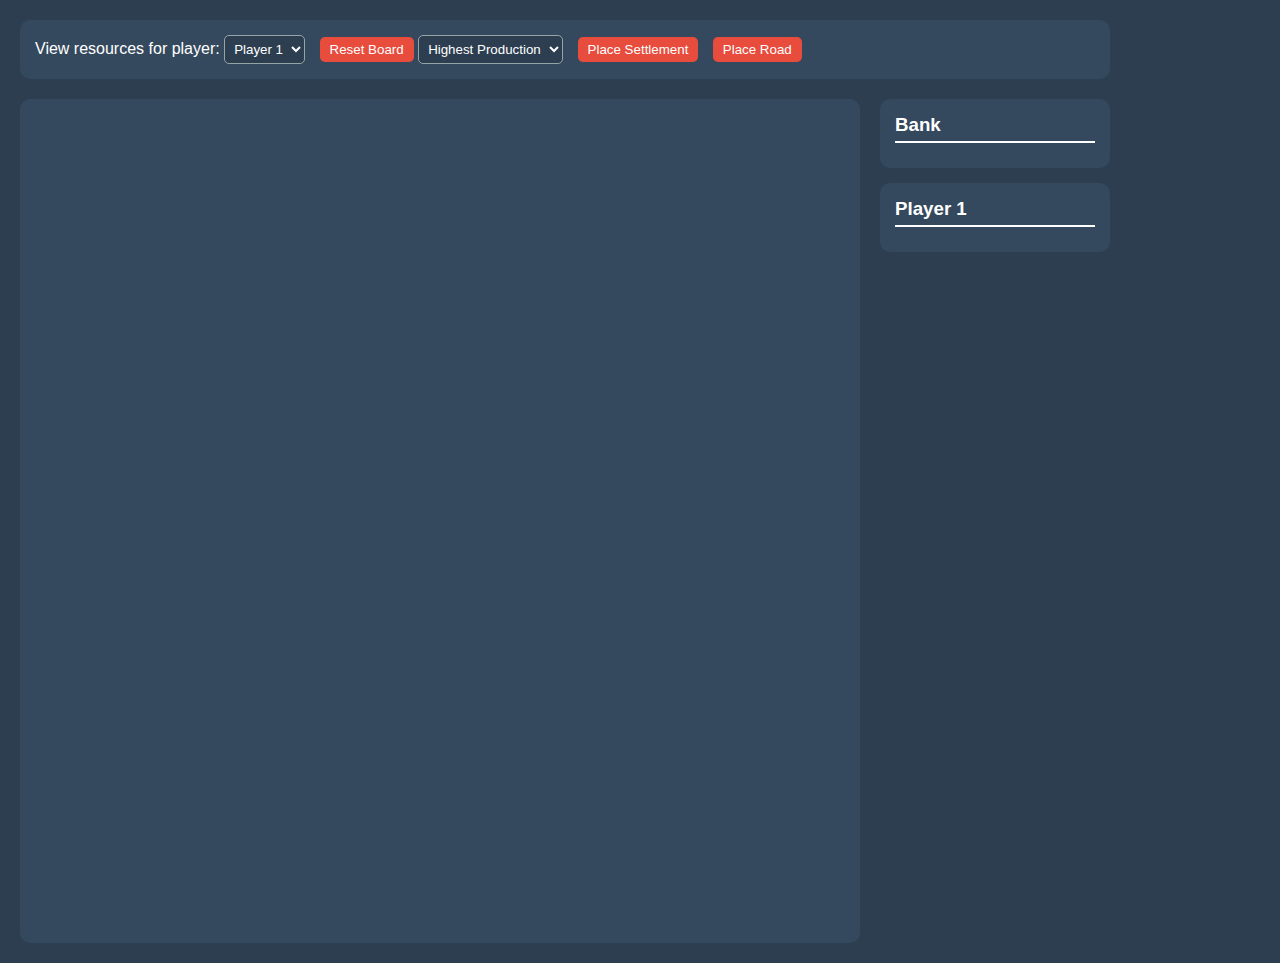
<file: catan/catan_board.html>
<!DOCTYPE html>
<html>
<head>
    <title>Catan Board Visualization</title>
    <style>
        body {
            background: #2c3e50;
            margin: 0;
            font-family: Arial, sans-serif;
            display: flex;
            padding: 20px;
            gap: 20px;
        }

        .game-container {
            display: flex;
            flex-direction: column;
            gap: 20px;
        }

        .board-container {
            background: #34495e;
            padding: 20px;
            border-radius: 10px;
        }

        canvas {
            border-radius: 10px;
        }

        .players-container {
            display: flex;
            flex-direction: column;
            gap: 15px;
        }

        .player-card, .bank-card {
            background: #34495e;
            padding: 15px;
            border-radius: 10px;
            color: white;
            min-width: 200px;
        }

        .player-card h3, .bank-card h3 {
            margin: 0 0 10px 0;
            padding-bottom: 5px;
            border-bottom: 2px solid;
        }

        .player-1 h3 { border-color: #FF0000; }
        .player-2 h3 { border-color: #00FF00; }
        .player-3 h3 { border-color: #0000FF; }
        .player-4 h3 { border-color: #FFFF00; }
        .bank-card h3 { border-color: #ffffff; }

        .resource-list {
            display: grid;
            grid-template-columns: auto auto;
            gap: 5px;
        }

        .resource {
            display: flex;
            justify-content: space-between;
            padding: 3px 0;
        }

        .controls {
            background: #34495e;
            padding: 15px;
            border-radius: 10px;
            color: white;
        }

        select {
            padding: 5px;
            border-radius: 5px;
            background: #2c3e50;
            color: white;
            border: 1px solid #95a5a6;
        }

        .board-and-cards {
            display: flex;
            gap: 20px;
        }

        .controls button {
            margin-left: 10px;
            padding: 5px 10px;
            border-radius: 5px;
            background: #e74c3c;
            color: white;
            border: none;
            cursor: pointer;
        }

        .controls button:hover {
            background: #c0392b;
        }

        .action-button {
            margin-left: 10px;
            padding: 5px 10px;
            border-radius: 5px;
            background: #3498db;
            color: white;
            border: none;
            cursor: pointer;
        }

        .action-button:hover {
            background: #2980b9;
        }

        .action-button.active {
            background: #e74c3c;
        }

        .settlement-spot {
            cursor: pointer;
        }

        .custom-confirm {
            position: fixed;
            background: #34495e;
            padding: 15px;
            border-radius: 8px;
            color: white;
            box-shadow: 0 2px 10px rgba(0,0,0,0.3);
            z-index: 1000;
        }

        .custom-confirm .buttons {
            display: flex;
            gap: 10px;
            margin-top: 10px;
            justify-content: flex-end;
        }

        .custom-confirm button {
            padding: 5px 15px;
            border-radius: 5px;
            border: none;
            cursor: pointer;
        }

        .custom-confirm .confirm-yes {
            background: #2ecc71;
            color: white;
        }

        .custom-confirm .confirm-no {
            background: #e74c3c;
            color: white;
        }

        .resource-symbol {
            width: 20px;
            height: 20px;
            display: inline-block;
            margin-right: 5px;
            border-radius: 3px;
        }

        .resource-name {
            display: flex;
            align-items: center;
        }
    </style>
</head>
<body>
    <div class="game-container">
        <div class="controls">
            <label for="player-select">View resources for player: </label>
            <select id="player-select">
                <option value="1">Player 1</option>
                <option value="2">Player 2</option>
                <option value="3">Player 3</option>
                <option value="4">Player 4</option>
            </select>
            <button id="reset-board">Reset Board</button>
            <select id="board-type">
                <option value="highest_production">Highest Production</option>
                <option value="default">Default Board</option>
                <option value="settlement_cutoff">Settlement Cutoff</option>
            </select>
            <button id="place-settlement" class="action-button">Place Settlement</button>
            <button id="place-road" class="action-button">Place Road</button>
        </div>
        <div class="board-and-cards">
            <div class="board-container">
                <canvas id="boardCanvas" width="800" height="800"></canvas>
            </div>
            <div class="players-container">
                <div class="bank-card">
                    <h3>Bank</h3>
                    <div id="bank-resources" class="resource-list"></div>
                </div>
                <div class="player-card active-player">
                    <h3 id="active-player-name">Player 1</h3>
                    <div id="active-player-resources" class="resource-list"></div>
                </div>
            </div>
        </div>
    </div>

    <script>
        const sf = 30.0;
        const width = 800;
        const height = 800;
        
        const playerColors = {
            1: '#FF0000',
            2: '#00FF00',
            3: '#0000FF',
            4: '#FFFF00'
        };

        const resourceColors = {
            wood: '#2ecc71',
            brick: '#e74c3c',
            wheat: '#f1c40f',
            sheep: '#ecf0f1',
            ore: '#7f8c8d',
            desert: '#bdc3c7'
        };

        function getHexCoordinates(q, r) {
            let x = (3/2 * q);
            let y = (Math.sqrt(3)/2 * q + Math.sqrt(3) * r);
            x *= sf;
            y *= sf;
            x += width / 2;
            y += height / 2;
            return [x, y];
        }

        function drawHexagon(ctx, x, y, size) {
            const angleOffset = Math.PI / 6;
            ctx.beginPath();
            for (let i = 0; i < 6; i++) {
                const angle = i * Math.PI / 3 + angleOffset;
                const xPoint = x + size * Math.cos(angle);
                const yPoint = y + size * Math.sin(angle);
                if (i === 0) {
                    ctx.moveTo(xPoint, yPoint);
                } else {
                    ctx.lineTo(xPoint, yPoint);
                }
            }
            ctx.closePath();
        }

        function drawPips(ctx, x, y, number) {
            const pipValues = {
                2: 1, 12: 1,
                3: 2, 11: 2,
                4: 3, 10: 3,
                5: 4, 9: 4,
                6: 5, 8: 5
            };

            const pips = pipValues[number] || 0;
            if (pips === 0) return;

            const pipColor = (pips === 5) ? '#e74c3c' : '#2c3e50';
            const pipSize = 3;
            const pipSpacing = 7;
            const totalWidth = (pips * pipSize * 2) - pipSize;
            let startX = x - totalWidth / 2;

            ctx.fillStyle = pipColor;
            for (let i = 0; i < pips; i++) {
                ctx.beginPath();
                ctx.arc(startX + (i * pipSpacing), y + 12, pipSize, 0, Math.PI * 2);
                ctx.fill();
            }
        }

        function drawBoard(boardState) {
            const canvas = document.getElementById('boardCanvas');
            const ctx = canvas.getContext('2d');
            
            ctx.fillStyle = '#34495e';
            ctx.fillRect(0, 0, width, height);

            // Draw hex tiles
            boardState.hexes.forEach(hex => {
                const [x, y] = getHexCoordinates(hex.q, hex.r);
                const hexSize = sf * 1.1;

                // Draw hex background
                ctx.save();
                drawHexagon(ctx, x, y, hexSize);
                ctx.fillStyle = resourceColors[hex.resource_type] || '#bdc3c7';
                ctx.fill();
                ctx.strokeStyle = '#2c3e50';
                ctx.lineWidth = 2;
                ctx.stroke();

                // Draw number
                if (hex.resource_number > 0) {
                    ctx.fillStyle = '#2c3e50';
                    ctx.font = 'bold 16px Arial';
                    ctx.textAlign = 'center';
                    ctx.textBaseline = 'middle';
                    ctx.fillText(hex.resource_number.toString(), x, y);
                    drawPips(ctx, x, y, hex.resource_number);
                }
                ctx.restore();
            });

            // Draw roads
            const vertexCoords = {};
            boardState.vertex_cells.forEach(v => {
                vertexCoords[v.unique_id] = [v.q, v.r];
            });

            boardState.roads.forEach(([v1_id, v2_id, owner_id]) => {
                const [q1, r1] = vertexCoords[v1_id];
                const [q2, r2] = vertexCoords[v2_id];
                const [x1, y1] = getHexCoordinates(q1, r1);
                const [x2, y2] = getHexCoordinates(q2, r2);

                ctx.beginPath();
                ctx.moveTo(x1, y1);
                ctx.lineTo(x2, y2);
                ctx.strokeStyle = playerColors[owner_id];
                ctx.lineWidth = 5;
                ctx.stroke();
            });

            // Draw settlements/cities
            boardState.vertex_cells.forEach(vertex => {
                if (vertex.building) {
                    const [x, y] = getHexCoordinates(vertex.q, vertex.r);
                    const size = vertex.building === 'settlement' ? 7 : 9;
                    
                    ctx.fillStyle = playerColors[vertex.owner_id];
                    if (vertex.building === 'settlement') {
                        // Draw settlement (triangle)
                        ctx.beginPath();
                        ctx.moveTo(x, y - size);
                        ctx.lineTo(x - size, y + size);
                        ctx.lineTo(x + size, y + size);
                        ctx.closePath();
                        ctx.fill();
                    } else {
                        // Draw city (square)
                        ctx.fillRect(x - size, y - size, size * 2, size * 2);
                    }
                }
            });

            // Highlight valid settlement spots
            if (isPlacingSettlement) {
                boardState.vertex_cells.forEach(vertex => {
                    if (validSettlementSpots.includes(vertex.unique_id)) {
                        const [x, y] = getHexCoordinates(vertex.q, vertex.r);
                        ctx.beginPath();
                        ctx.arc(x, y, 12, 0, Math.PI * 2);
                        ctx.strokeStyle = '#3498db';
                        ctx.lineWidth = 2;
                        ctx.stroke();
                    }
                });
            }

            // Highlight valid road spots
            if (isPlacingRoad) {
                if (selectedRoadStart === null) {
                    // Highlight all valid starting points
                    const validStarts = new Set(validRoadSpots.map(([start, _]) => start));
                    boardState.vertex_cells.forEach(vertex => {
                        if (validStarts.has(vertex.unique_id)) {
                            const [x, y] = getHexCoordinates(vertex.q, vertex.r);
                            ctx.beginPath();
                            ctx.arc(x, y, 12, 0, Math.PI * 2);
                            ctx.strokeStyle = '#3498db';
                            ctx.lineWidth = 2;
                            ctx.stroke();
                        }
                    });
                } else {
                    // Highlight selected start point and valid end points
                    const validEnds = validRoadSpots
                        .filter(([start, end]) => start === selectedRoadStart || end === selectedRoadStart)
                        .map(([start, end]) => start === selectedRoadStart ? end : start);

                    // Draw selected start point
                    const startVertex = boardState.vertex_cells.find(v => v.unique_id === selectedRoadStart);
                    const [sx, sy] = getHexCoordinates(startVertex.q, startVertex.r);
                    ctx.beginPath();
                    ctx.arc(sx, sy, 12, 0, Math.PI * 2);
                    ctx.strokeStyle = '#e74c3c';
                    ctx.lineWidth = 3;
                    ctx.stroke();

                    // Draw valid end points
                    boardState.vertex_cells.forEach(vertex => {
                        if (validEnds.includes(vertex.unique_id)) {
                            const [x, y] = getHexCoordinates(vertex.q, vertex.r);
                            ctx.beginPath();
                            ctx.arc(x, y, 12, 0, Math.PI * 2);
                            ctx.strokeStyle = '#3498db';
                            ctx.lineWidth = 2;
                            ctx.stroke();
                        }
                    });
                }
            }
        }

        function updateResourceDisplay(resources, elementId) {
            const container = document.getElementById(elementId);
            container.innerHTML = '';
            Object.entries(resources).forEach(([resource, amount]) => {
                const div = document.createElement('div');
                div.className = 'resource';
                div.innerHTML = `
                    <span class="resource-name">
                        <span class="resource-symbol" style="background: ${resourceColors[resource]}"></span>
                        ${resource}
                    </span>
                    <span>${amount}</span>
                `;
                container.appendChild(div);
            });
        }

        let isPlacingSettlement = false;
        let validSettlementSpots = [];
        let isPlacingRoad = false;
        let validRoadSpots = [];
        let selectedRoadStart = null;

        // Add player selection handling
        document.getElementById('player-select').addEventListener('change', function(e) {
            const playerId = parseInt(e.target.value);
            document.getElementById('active-player-name').textContent = `Player ${playerId}`;
            fetch('http://localhost:5000/api/board-state')
                .then(response => response.json())
                .then(data => {
                    updateResourceDisplay(data.board.players[playerId], 'active-player-resources');
                });
        });

        // Add reset board handling
        document.getElementById('reset-board').addEventListener('click', function() {
            if (confirm('Are you sure you want to reset the board? This will start a new game.')) {
                const boardType = document.getElementById('board-type').value;
                fetch('http://localhost:5000/api/reset-board', {
                    method: 'POST',
                    headers: {
                        'Content-Type': 'application/json'
                    },
                    body: JSON.stringify({ board_type: boardType })
                })
                .then(response => response.json())
                .then(data => {
                    drawBoard(data.board);
                    updateResourceDisplay(data.board.bank, 'bank-resources');
                    updateResourceDisplay(data.board.players[1], 'active-player-resources');
                })
                .catch(error => console.error('Error resetting board:', error));
            }
        });

        // Add settlement placement handling
        document.getElementById('place-settlement').addEventListener('click', function() {
            const button = this;
            isPlacingSettlement = !isPlacingSettlement;
            button.classList.toggle('active');

            if (isPlacingSettlement) {
                fetch('http://localhost:5000/api/board-state')
                    .then(response => response.json())
                    .then(data => {
                        const playerId = parseInt(document.getElementById('player-select').value);
                        const playerActions = data.board.next_actions[playerId];
                        validSettlementSpots = playerActions.settlement || [];
                        drawBoard(data.board); // This will now highlight valid spots
                    });
            } else {
                fetch('http://localhost:5000/api/board-state')
                    .then(response => response.json())
                    .then(data => {
                        drawBoard(data.board);
                    });
            }
        });

        // Add road placement handling
        document.getElementById('place-road').addEventListener('click', function() {
            const button = this;
            isPlacingRoad = !isPlacingRoad;
            selectedRoadStart = null;
            button.classList.toggle('active');

            if (isPlacingRoad) {
                fetch('http://localhost:5000/api/board-state')
                    .then(response => response.json())
                    .then(data => {
                        const playerId = parseInt(document.getElementById('player-select').value);
                        const playerActions = data.board.next_actions[playerId];
                        validRoadSpots = playerActions.roads || [];
                        drawBoard(data.board);
                    });
            } else {
                fetch('http://localhost:5000/api/board-state')
                    .then(response => response.json())
                    .then(data => {
                        drawBoard(data.board);
                    });
            }
        });

        function showCustomConfirm(message, x, y) {
            return new Promise((resolve) => {
                const dialog = document.createElement('div');
                dialog.className = 'custom-confirm';
                dialog.innerHTML = `
                    <div>${message}</div>
                    <div class="buttons">
                        <button class="confirm-no">No</button>
                        <button class="confirm-yes">Yes</button>
                    </div>
                `;

                // Position the dialog near the click
                dialog.style.left = `${x}px`;
                dialog.style.top = `${y}px`;

                // Ensure dialog stays within viewport
                document.body.appendChild(dialog);
                const rect = dialog.getBoundingClientRect();
                if (rect.right > window.innerWidth) {
                    dialog.style.left = `${x - rect.width}px`;
                }
                if (rect.bottom > window.innerHeight) {
                    dialog.style.top = `${y - rect.height}px`;
                }

                const handleResponse = (response) => {
                    dialog.remove();
                    resolve(response);
                };

                dialog.querySelector('.confirm-yes').addEventListener('click', () => handleResponse(true));
                dialog.querySelector('.confirm-no').addEventListener('click', () => handleResponse(false));
            });
        }

        // Modify the canvas click handler to use the new confirm dialog
        document.getElementById('boardCanvas').addEventListener('click', async function(event) {
            const rect = this.getBoundingClientRect();
            const x = event.clientX - rect.left;
            const y = event.clientY - rect.top;

            try {
                const response = await fetch('http://localhost:5000/api/board-state');
                const data = await response.json();
                const playerId = parseInt(document.getElementById('player-select').value);
                const playerActions = data.board.next_actions[playerId];

                // Handle settlement placement
                if (isPlacingSettlement) {
                    for (const vertex of data.board.vertex_cells) {
                        const [vx, vy] = getHexCoordinates(vertex.q, vertex.r);
                        const distance = Math.sqrt(Math.pow(x - vx, 2) + Math.pow(y - vy, 2));
                        
                        if (distance < 15 && validSettlementSpots.includes(vertex.unique_id)) {
                            const confirmed = await showCustomConfirm('Do you want to place a settlement here?', event.clientX, event.clientY);
                            if (confirmed) {
                                const response = await fetch('http://localhost:5000/api/place-settlement', {
                                    method: 'POST',
                                    headers: {
                                        'Content-Type': 'application/json'
                                    },
                                    body: JSON.stringify({
                                        vertex_id: parseInt(vertex.unique_id),
                                        player_id: playerId
                                    })
                                });
                                const result = await response.json();
                                window.location.reload();  // Force page refresh
                            }
                            break;
                        }
                    }
                } 
                // Handle city placement
                else if (!isPlacingRoad) {
                    for (const vertex of data.board.vertex_cells) {
                        const [vx, vy] = getHexCoordinates(vertex.q, vertex.r);
                        const distance = Math.sqrt(Math.pow(x - vx, 2) + Math.pow(y - vy, 2));
                        
                        // Check if click is on a settlement and it's in the valid city spots
                        if (distance < 15 && 
                            vertex.building === 'settlement' && 
                            vertex.owner_id === playerId &&
                            playerActions.city && 
                            playerActions.city.includes(vertex.unique_id)) {
                            
                            const confirmed = await showCustomConfirm('Do you want to upgrade this settlement to a city?', event.clientX, event.clientY);
                            if (confirmed) {
                                const response = await fetch('http://localhost:5000/api/build-city', {
                                    method: 'POST',
                                    headers: {
                                        'Content-Type': 'application/json'
                                    },
                                    body: JSON.stringify({
                                        vertex_id: parseInt(vertex.unique_id),
                                        player_id: playerId
                                    })
                                });
                                const result = await response.json();
                                window.location.reload();  // Force page refresh
                            }
                            break;
                        }
                    }
                }
                // Handle road placement
                else {
                    for (const vertex of data.board.vertex_cells) {
                        const [vx, vy] = getHexCoordinates(vertex.q, vertex.r);
                        const distance = Math.sqrt(Math.pow(x - vx, 2) + Math.pow(y - vy, 2));
                        
                        if (distance < 15) {
                            if (!selectedRoadStart) {
                                // First click - selecting start point
                                const validStarts = new Set(validRoadSpots.map(([start, _]) => start));
                                if (validStarts.has(vertex.unique_id)) {
                                    selectedRoadStart = vertex.unique_id;
                                    drawBoard(data.board); // Redraw to show selected point
                                }
                            } else {
                                // Second click - selecting end point
                                const validEnd = validRoadSpots.some(([start, end]) => 
                                    start === selectedRoadStart && end === vertex.unique_id ||
                                    end === selectedRoadStart && start === vertex.unique_id
                                );
                                
                                if (validEnd) {
                                    const confirmed = await showCustomConfirm('Do you want to place a road here?', event.clientX, event.clientY);
                                    if (confirmed) {
                                        const response = await fetch('http://localhost:5000/api/place-road', {
                                            method: 'POST',
                                            headers: {
                                                'Content-Type': 'application/json'
                                            },
                                            body: JSON.stringify({
                                                start_vertex: parseInt(selectedRoadStart),
                                                end_vertex: parseInt(vertex.unique_id),
                                                player_id: playerId
                                            })
                                        });
                                        const result = await response.json();
                                        window.location.reload();  // Force page refresh
                                    }
                                }
                                selectedRoadStart = null;
                                drawBoard(data.board);
                            }
                            break;
                        }
                    }
                }
            } catch (error) {
                console.error('Error in click handler:', error);
            }
        });

        // Initial board state fetch
        fetch('http://localhost:5000/api/board-state')
            .then(response => response.json())
            .then(data => {
                drawBoard(data.board);
                updateResourceDisplay(data.board.bank, 'bank-resources');
                updateResourceDisplay(data.board.players[1], 'active-player-resources');
            })
            .catch(error => console.error('Error loading board:', error));
    </script>
</body>
</html>
</file>
